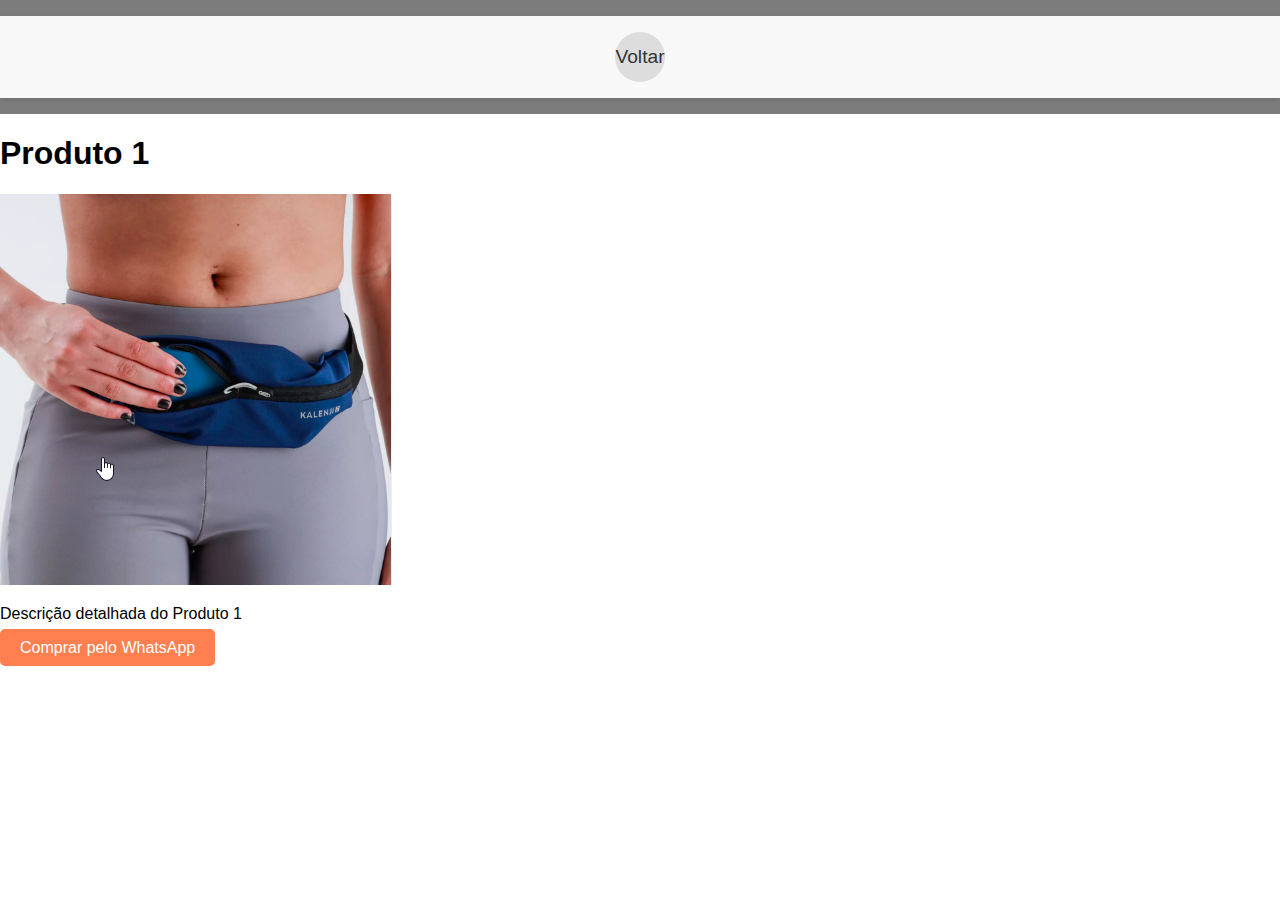
<file: produto1.html>
<!DOCTYPE html>
<html lang="pt-BR">
<head>
    <meta charset="UTF-8">
    <meta name="viewport" content="width=device-width, initial-scale=1.0">
    <title>Produto 1 - Korás</title>
    <link rel="stylesheet" href="styles.css">
</head>
<body>
    <header>
        <nav>
            <a href="index.html">Voltar</a>
        </nav>
    </header>
    <main>
        <h1>Produto 1</h1>
        <img src="images/bolsa1 (3).png" alt="Produto 1">
        <p>Descrição detalhada do Produto 1</p>
        <a href="https://wa.me/5551999999999?text=Olá%2C%20quero%20comprar%20Produto%201" class="botao">Comprar pelo WhatsApp</a>
    </main>
</body>
</html>
</file>
<file: styles.css>
body {
    margin: 0;
    font-family: Arial, sans-serif;
}

header {
    position: relative;
    background-color: #7c7c7c; /* Cinza claro */
    text-align: center;
    padding: 1rem 0;
    overflow: hidden;
}

.banner-rotativo {
    width: 100%;
    overflow: hidden;
    position: relative;
}

.carrossel {
    display: flex;
    animation: slide 10s linear infinite;
}

.carrossel span {
    font-family: 'Burbank Big Condensed Bold', sans-serif;
    font-size: 2rem;
    color: #000000;
    padding: 0 20px;
    white-space: nowrap;
}

/* Animação de carrossel */
@keyframes slide {
    0% {
        transform: translateX(0);
    }
    100% {
        transform: translateX(-100%);
    }
}

nav {
    display: flex;
    align-items: center;
    justify-content: space-around;
    padding: 1rem 0;
    background-color: #f8f8f8;
    position: sticky;
    top: 0;
    box-shadow: 0 2px 5px rgba(0, 0, 0, 0.1);
}

nav .logo img {
    height: 50px;
    width: auto; /* Mantém a proporção da imagem */
}

nav a {
    display: flex;
    align-items: center;
    justify-content: center;
    width: 50px;
    height: 50px;
    border-radius: 50%;
    background: #ddd;
    text-decoration: none;
    color: #333;
    font-size: 1.2rem;
}




h1 {
    font-size: 2em;
}

.section-fundo {
    position: relative;
    padding: 50px;
    color: white;
    min-height: 500px; /* Defina uma altura mínima para garantir que a seção tenha uma altura visível */
}

.imagem-fundo,
.imagem-fundo-2,
.imagem-fundo-3,
.imagem-fundo-4 {
    position: absolute;
    top: 0;
    left: 0;
    width: 100%;
    height: 100%;
    object-fit: cover;
    z-index: -4; /* Todas as imagens ficam atrás do conteúdo */
}

.imagem-fundo-2 {
    z-index: -3; /* Segunda imagem */
}

.imagem-fundo-3 {
    z-index: -2; /* Terceira imagem */
}

.imagem-fundo-4 {
    z-index: -1; /* Quarta imagem, mais próxima ao conteúdo */
}

h1 {
    font-size: 2em;
    color: black;
}

.botao {
    background-color: #ff7f50;
    padding: 10px 20px;
    color: white;
    text-decoration: none;
    border-radius: 5px;
}

.produtos {
    padding: 2rem;
    background-color: #f9f9f9;
    text-align: center;
}

.lista-produtos {
    display: flex;
    flex-wrap: wrap;
    justify-content: center;
    gap: 20px;
}

.produto {
    background: #fff;
    border: 1px solid #ddd;
    border-radius: 8px;
    padding: 1rem;
    width: 200px;
    text-align: center;
    box-shadow: 0 2px 5px rgba(0, 0, 0, 0.1);
}

.produto img {
    width: 100%;
    border-radius: 8px;
    margin-bottom: 10px;
}

.produto h3 {
    font-size: 1.2rem;
    margin: 10px 0;
}

.produto p {
    font-size: 0.9rem;
    color: #666;
    margin-bottom: 10px;
}

.produto .botao {
    background-color: #ff7f50;
    padding: 10px 15px;
    color: white;
    text-decoration: none;
    border-radius: 5px;
}

.cadastre-se {
    background-color: #f4f4f4;
    padding: 40px 20px;
    text-align: center;
    border-radius: 8px;
  }
  
  .cadastre-se h2 {
    font-size: 24px;
    margin-bottom: 10px;
  }
  
  .cadastre-se p {
    font-size: 16px;
    margin-bottom: 20px;
  }
  
  .cadastre-se form {
    display: flex;
    flex-direction: column;
    align-items: center;
    gap: 10px;
  }
  
  .cadastre-se input {
    width: 100%;
    max-width: 400px;
    padding: 10px;
    font-size: 14px;
    border: 1px solid #ccc;
    border-radius: 4px;
  }
  
  .cadastre-se button {
    padding: 10px 20px;
    font-size: 16px;
    color: #fff;
    background-color: #007bff;
    border: none;
    border-radius: 4px;
    cursor: pointer;
  }
  
  .cadastre-se button:hover {
    background-color: #0056b3;
  }
  
  .footer {
    background-color: #222;
    color: #fff;
    padding: 20px 10px;
    text-align: center;
  }
  
  .footer .social-media {
    display: flex;
    justify-content: center;
    gap: 15px;
    margin-bottom: 20px;
  }
  
  .footer .social-media a img {
    width: 32px;
    height: 32px;
  }
  
  .footer .payment-logos img {
    max-width: 200px;
    margin: 0 auto;
  }
  
  .footer p {
    font-size: 14px;
    margin-top: 20px;
  }
</file>
